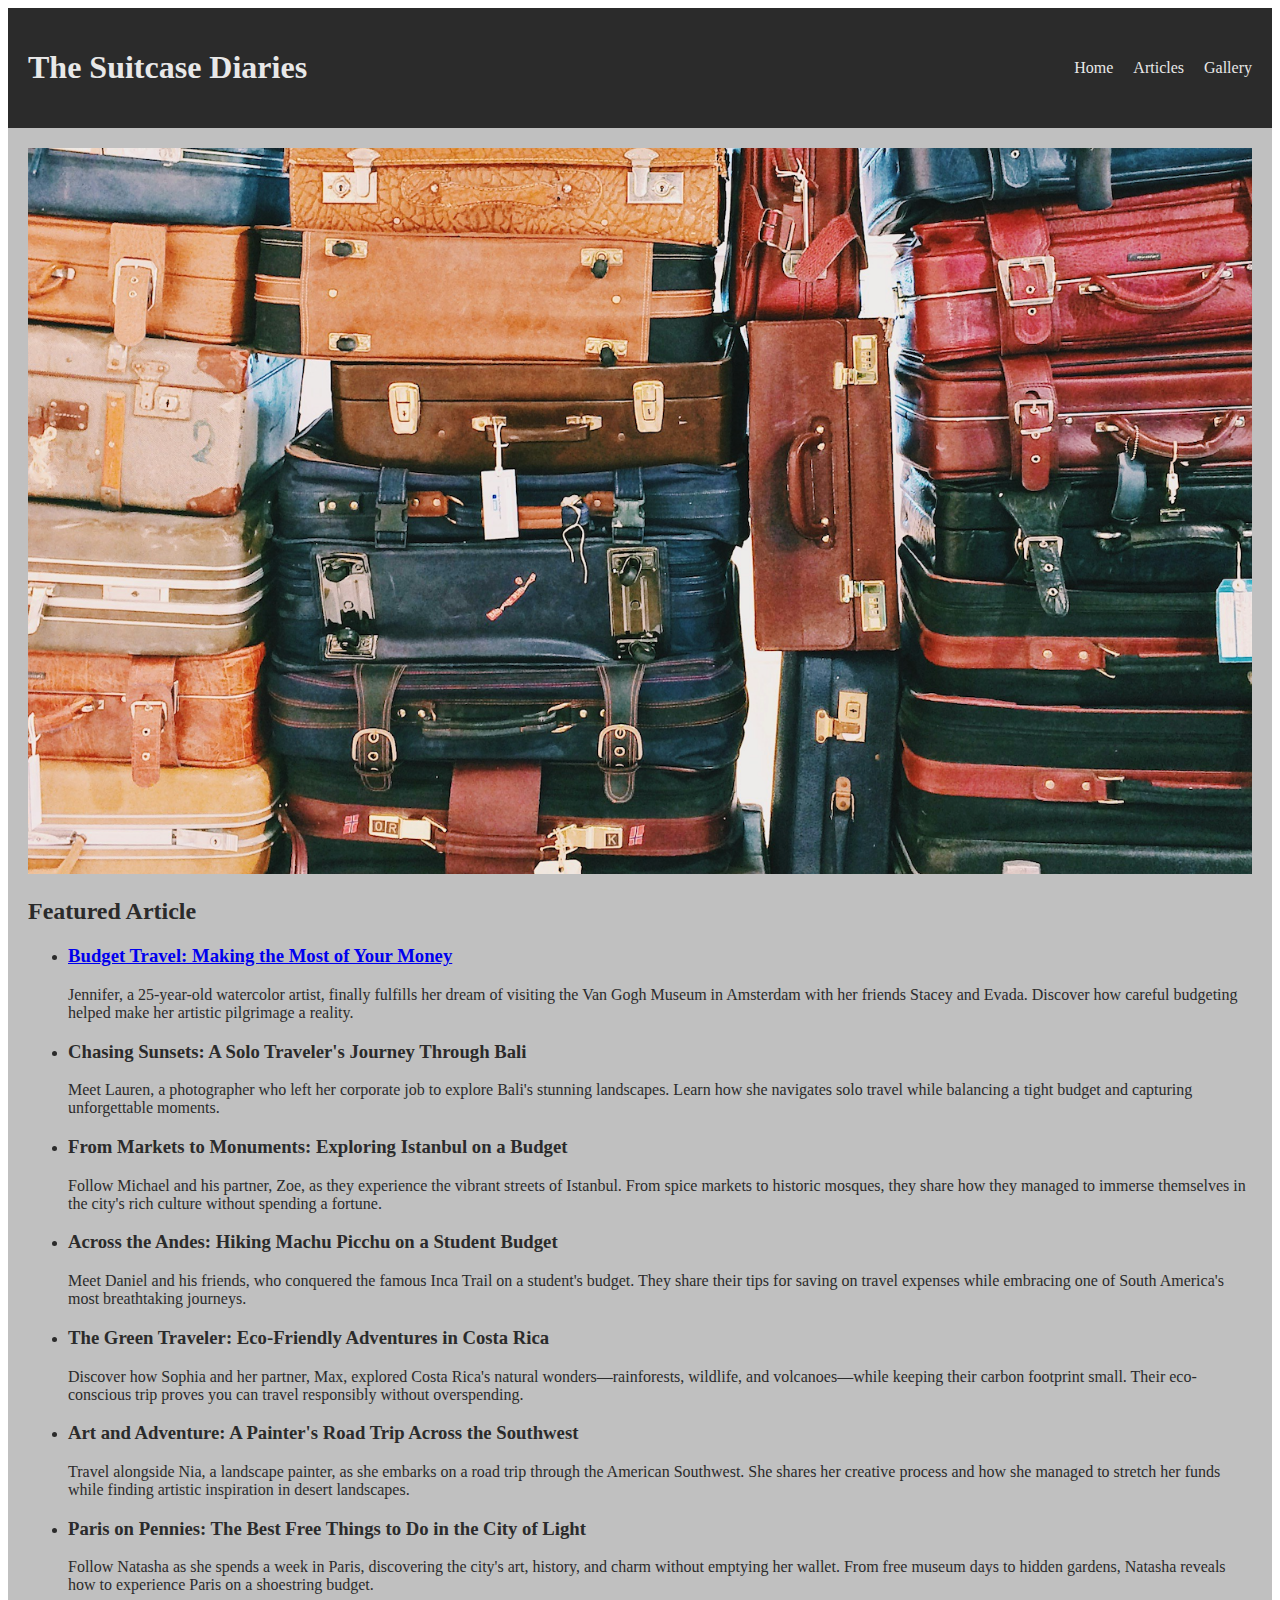
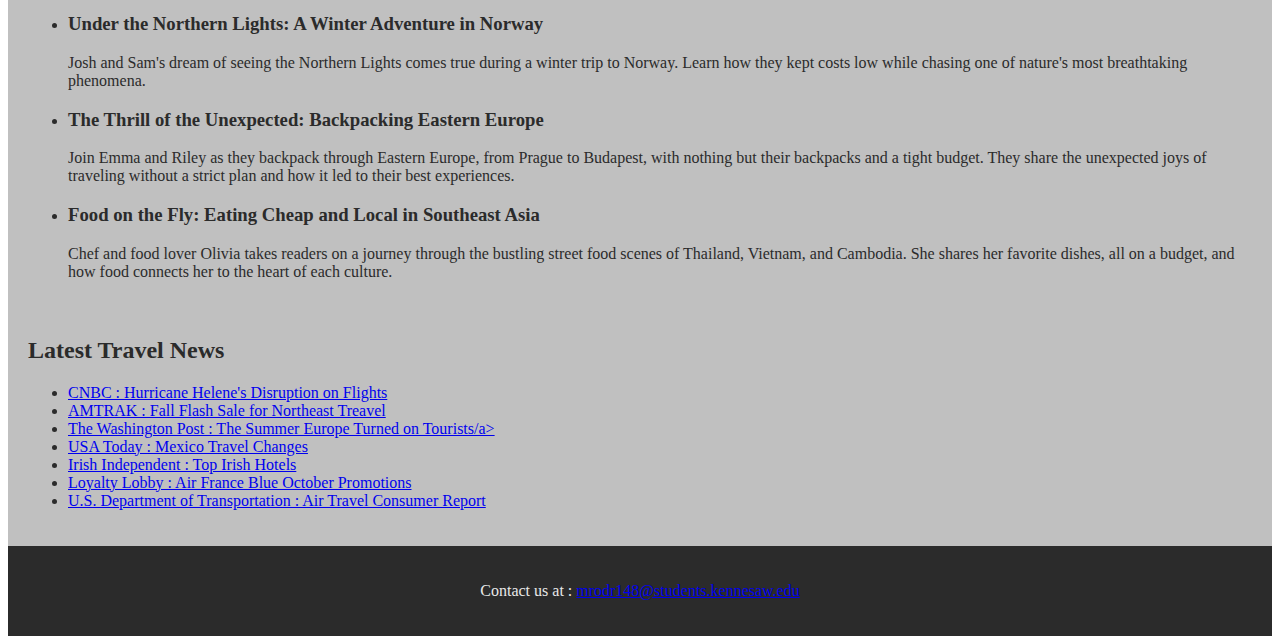
<file: index.html>
<!DOCTYPE html>
<html lang="en">
<head>
    <meta charset="UTF-8">
    <meta name="viewport" content="width=device-width,initial-scale">
    <title>Newspaper Landing Page</title> <!-- this is the overall page title -->
    <link rel="stylesheet" href="css/style.css">  <!-- link to the style sheet -->
</head>
<body>
    <header>
        <h1>The Suitcase Diaries</h1>  <!-- cute name :) -->
        <nav> <!-- this is the code for the navigation bar -->
            <div class="hamburger">☰</div>
            <ul>
                <li><a href="index.html">Home</a></li>
                <li><a href="article.html">Articles</a></li>
                <li><a href="gallery.html">Gallery</a></li>
            </ul>
        </nav>
    </header>
    <!-- Main Content and Footer will go here -->
     <main>

        <section class="featured-artcile">
            <img src="suitcase.png" alt="Inside of the Vaugn Gough Museum" >
            <h2>Featured Article</h2>
             <!-- article conent goes here -->
            <ul>
                <li><a href="article.html"><h3>Budget Travel: Making the Most of Your Money</h3></a></li>
                <p>Jennifer, a 25-year-old watercolor artist, finally fulfills her dream of visiting the Van Gogh Museum in Amsterdam with her friends Stacey and Evada. Discover how careful budgeting helped make her artistic pilgrimage a reality.</p>
                <li><h3>Chasing Sunsets: A Solo Traveler's Journey Through Bali</h3></li>
                <p>Meet Lauren, a photographer who left her corporate job to explore Bali's stunning landscapes. Learn how she navigates solo travel while balancing a tight budget and capturing unforgettable moments.</p>
                <li><h3>From Markets to Monuments: Exploring Istanbul on a Budget</h3></li>
                <p>Follow Michael and his partner, Zoe, as they experience the vibrant streets of Istanbul. From spice markets to historic mosques, they share how they managed to immerse themselves in the city's rich culture without spending a fortune.</p>
                <li><h3>Across the Andes: Hiking Machu Picchu on a Student Budget</h3></li>
                <p>Meet Daniel and his friends, who conquered the famous Inca Trail on a student's budget. They share their tips for saving on travel expenses while embracing one of South America's most breathtaking journeys.</p>
                <li><h3>The Green Traveler: Eco-Friendly Adventures in Costa Rica</h3></li>
                <p>Discover how Sophia and her partner, Max, explored Costa Rica's natural wonders—rainforests, wildlife, and volcanoes—while keeping their carbon footprint small. Their eco-conscious trip proves you can travel responsibly without overspending.</p>
                <li><h3>Art and Adventure: A Painter's Road Trip Across the Southwest</h3></li>
                <p>Travel alongside Nia, a landscape painter, as she embarks on a road trip through the American Southwest. She shares her creative process and how she managed to stretch her funds while finding artistic inspiration in desert landscapes.</p>
                <li><h3>Paris on Pennies: The Best Free Things to Do in the City of Light</h3></li>
                <p>Follow Natasha as she spends a week in Paris, discovering the city's art, history, and charm without emptying her wallet. From free museum days to hidden gardens, Natasha reveals how to experience Paris on a shoestring budget.</p>
                <li><h3>Under the Northern Lights: A Winter Adventure in Norway</h3></li>
                <p>Josh and Sam's dream of seeing the Northern Lights comes true during a winter trip to Norway. Learn how they kept costs low while chasing one of nature's most breathtaking phenomena.</p>
                <li><h3>The Thrill of the Unexpected: Backpacking Eastern Europe</h3></li>
                <p>Join Emma and Riley as they backpack through Eastern Europe, from Prague to Budapest, with nothing but their backpacks and a tight budget. They share the unexpected joys of traveling without a strict plan and how it led to their best experiences.</p>
                <li><h3>Food on the Fly: Eating Cheap and Local in Southeast Asia</h3></li>
                <p>Chef and food lover Olivia takes readers on a journey through the bustling street food scenes of Thailand, Vietnam, and Cambodia. She shares her favorite dishes, all on a budget, and how food connects her to the heart of each culture.</p>
            </ul>
        </section>

        <section class="latest-news">
            <h2>Latest Travel News</h2>
             <!-- news items go here -->
             <ul>
                <li><a href="https://www.cnbc.com/2024/10/01/with-hurricane-helene-disrupting-travel-heres-what-fliers-need-to-know.html">CNBC : Hurricane Helene's Disruption on Flights</a>
                <li><a href="https://media.amtrak.com/2024/10/amtrak-launches-fall-flash-sale-with-discounts-on-northeast-travel/">AMTRAK : Fall Flash Sale for Northeast Treavel</a>
                <li><a href="https://www.washingtonpost.com/travel/2024/09/21/europe-antitourism-barcelona-santorini-venice/">The Washington Post : The Summer Europe Turned on Tourists/a>
                <li><a href="https://www.usatoday.com/story/travel/news/2024/09/25/mexico-flights-cruise-hurricane-helene/75376912007/">USA Today : Mexico Travel Changes</a>
                <li><a href="https://www.independent.ie/life/travel/travel-news/four-irish-hotels-named-among-europes-10-best-resorts-by-conde-nast-traveler/a1408908597.html">Irish Independent : Top Irish Hotels</a>
                <li><a href="https://loyaltylobby.com/2024/10/01/air-france-klm-flying-blue-october-promo-awards-for-travel-through-march-31-2025/">Loyalty Lobby : Air France Blue October Promotions</a>
                <li><a href="https://www.transportation.gov/briefing-room/air-travel-consumer-report-july-2024-numbers">U.S. Department of Transportation : Air Travel Consumer Report</a>
            </ul>
        </section>
        <!-- additional section as needed -->
 
     </main>

     <footer>
        <p>Contact us at : <a href="mailto:mrodr148@students.kennesaw.edu">mrodr148@students.kennesaw.edu</a> </p>
     </footer>

     <script>
        document.querySelector('.hamburger').addEventListener('click', function() {
            document.querySelector('nav ul').classList.toggle('active');
        });
    </script>    

</body>
</html>
</file>
<file: css/style.css>
header {
    display: flex;
    justify-content: space-between;
    align-items: center;
    padding: 20px; 
    color: #e8e8e8; /*text color*/
    background-color: #2b2b2b; /*header color*/
}
nav {
    display: flex;
    justify-content: center;
    padding: 10px 0;
}

nav ul {
    display: flex;
    list-style: none;
    gap: 20px; /*adjusts gap between navigation items*/
}

nav a {
    text-decoration: none;
    color: #e8e8e8; /*nav bar text color*/
}

.hamburger { /*hamburger menu style*/
    display: none;
    cursor: pointer;
}

@media (max-width: 768px) { /*hiding regular navigation items on smaller screens*/
    .hamburger {
        display: block; /*show hamburger menu*/
    }
    nav ul {
        flex-direction: column;
        display: none; /*initially hides navigation items*/
    }
    /*uses Javascript to toggle this class to display items when clicked*/
    nav ul.active {
        display: flex; /*display navigation items in a column*/
    }
}

main {
    display: grid; 
    grid-template-columns: repeast(auto-fit, minmax(250px, 1fr)); /*creates a responsive design*/
    gap: 20px;
    padding: 20px;
    color: #2b2b2b; /*text color*/
    background-color: #c0c0c0; /*main body color*/
}

footer {
    display: flex;
    justify-content: center;
    align-items: center;
    padding: 20px;
    background-color: #2b2b2b; /*footer color*/
    color: #e8e8e8; /*text color*/
}

.article-header {
    display: flex;
    flex-direction: row;
    align-items: center;
    gap: 10px;
    padding: 20px;
}

.article-content {
    display: grid;
    grid-template-columns: 3fr 1fr; /*single column layout*/
    gap: 20px;
    padding: 20px;

}

.sidebar {
    display: flex;
    flex-direction: column;
    gap: 10px;
}

.advertisement {
    padding: 20px;
    border: 1px solid #2b2b2b;
    text-align: center;
    background-color: #e8e8e8;
}

img {
    width: 100%;
  }

.gallery-header {
    display: flex;
    flex-direction: row;
    align-items: center;
    gap: 10px;
    padding: 20px;
}

.photo-gallery {
    display: grid;
    grid-template-columns: repeat(auto-fit,minmax(200px,1fr)); /* creates a responsive grid */
    gap: 20px; /* spaces between photos */
    padding: 20px;
}

.photo img {
    width: 100%; /* ensures that images are fully responsive within their containers */
    height: auto; /* maintains aspect ration */
}

.gallery-controls {
    display: flex;
    justify-content: center;
    gap: 10px;
    padding: 20px;
}
</file>
